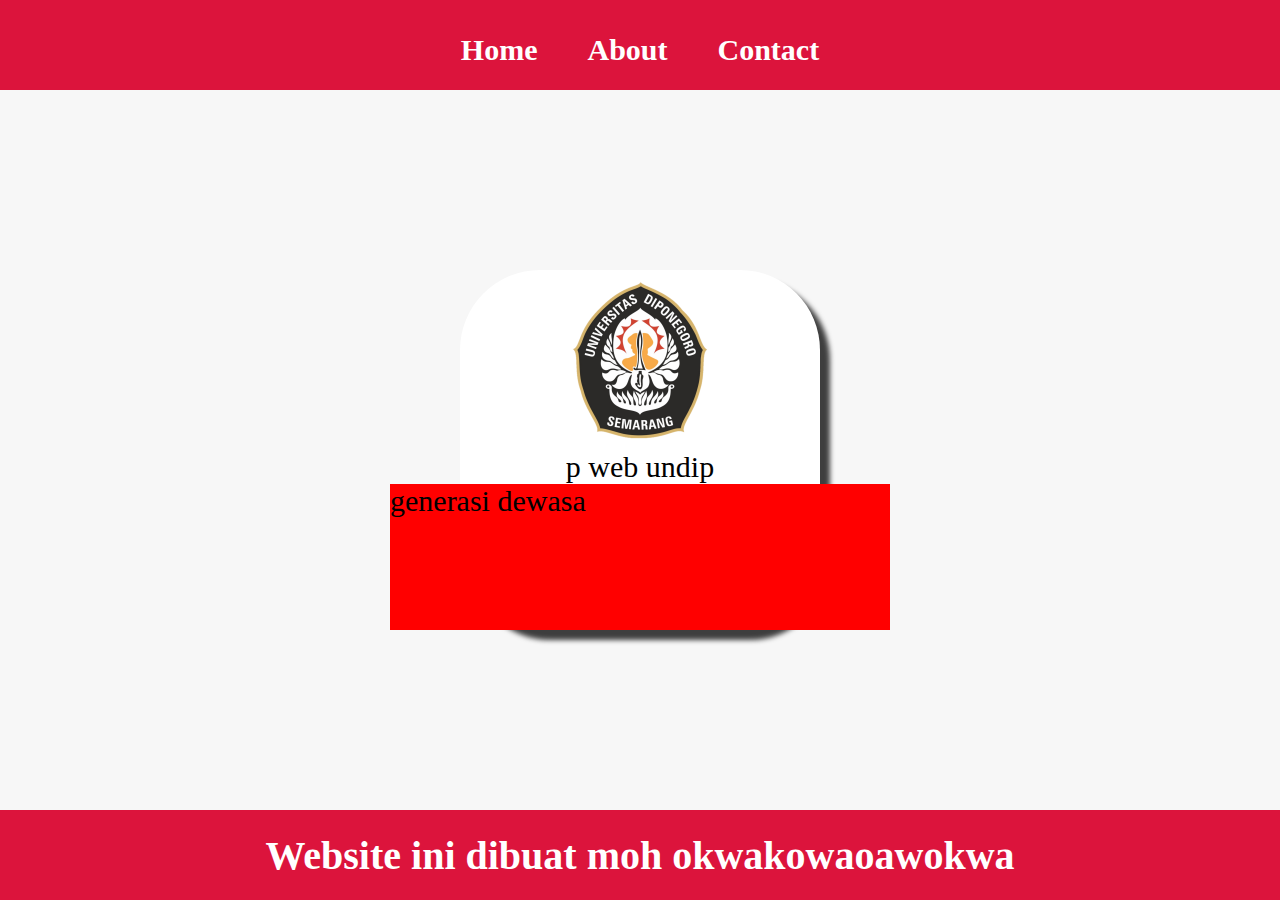
<file: myfirstwebsite/index.html>
<html>
<head>
    <title>IKATEKA UNDIP</title>
    <link rel="stylesheet" href="style.css" />
</head>
<body>
    <div class="container">
    <!-- NAVIGATION BAR -->
    <div class="container-navbar">
        <ul class="ul-navbar">
            <li class="li-navbar"><a href="#" class="a-navbar" >Home</a></li>
            <li class="li-navbar"><a href="about.html" class="a-navbar" >About</a></li>
            <li class="li-navbar"><a href="contact.html" class="a-navbar" >Contact</a></li>
        </ul>
    </div>
    <!-- NAVIGATION BAR DONE -->

    <!-- CONTENT 1 -->
    <div class="container-content">
        <a href="https://undip.ac.id/" class="a-content">
            <img src="UNDIPOfficial.png" class="img-content"/>
            <p> p web undip </p>
            <!-- data start js -->
            <div id="biodata"></div>
            <!-- data end js -->
        </a>
    </div>
    <!-- CONTENT 1 END -->

    <!-- FOOTER -->
    <div class="container-footer">
        <h1 class="h1-footer">Website ini dibuat moh okwakowaoawokwa</h1>
    </div>
    <!-- FOOTER END -->
    </div>
    <script src="data.js"></script>
</body>
</html>
</file>
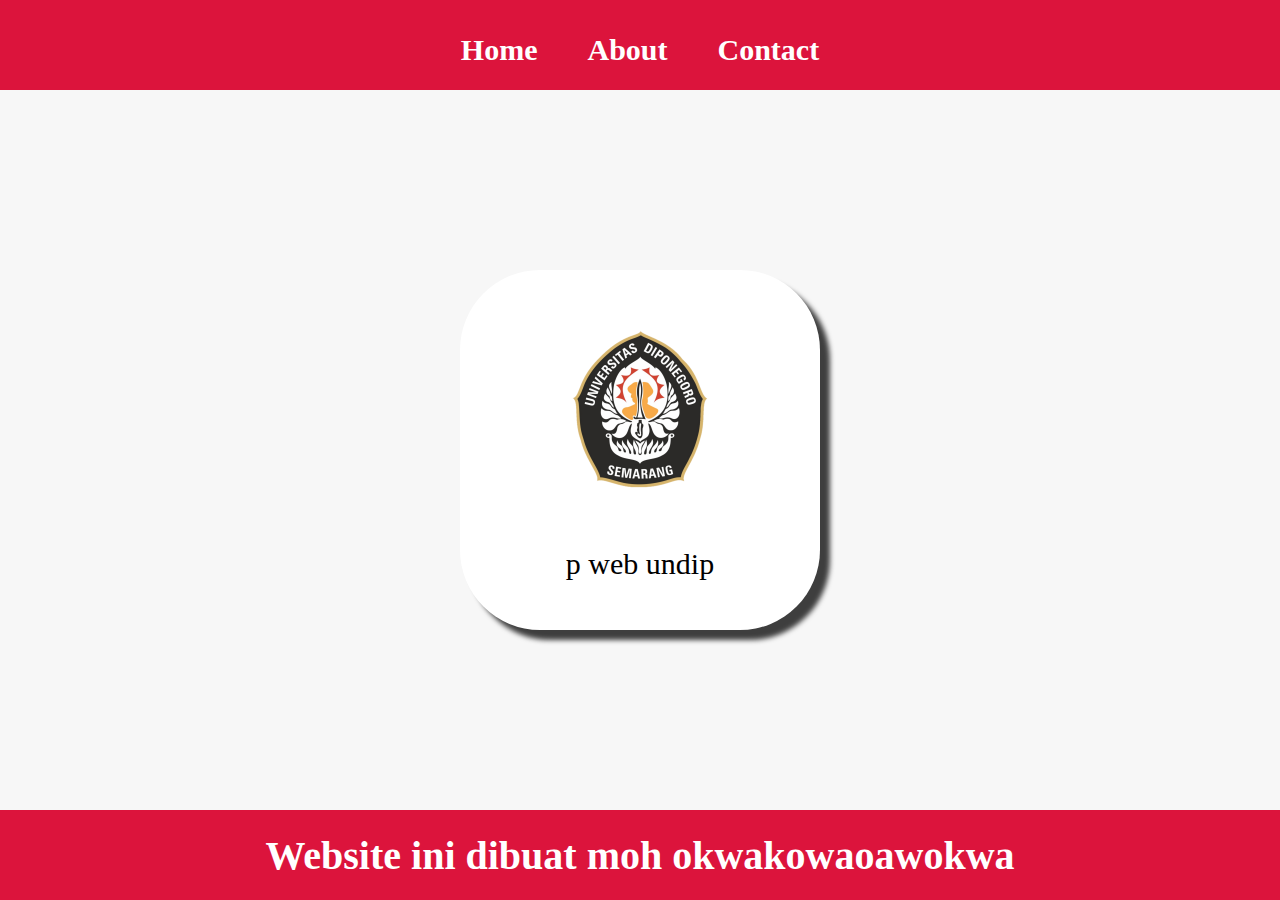
<file: myfirstwebsite/about.html>
<html>
<head>
    <title>about</title>
    <link rel="stylesheet" href="style.css" />
</head>
<body>
    <div class="container">
    <!-- NAVIGATION BAR -->
    <div class="container-navbar">
        <ul class="ul-navbar">
            <li class="li-navbar"><a href="#" class="a-navbar" >Home</a></li>
            <li class="li-navbar"><a href="about.html" class="a-navbar" >About</a></li>
            <li class="li-navbar"><a href="contact.html" class="a-navbar" >Contact</a></li>
        </ul>
    </div>
    <!-- NAVIGATION BAR DONE -->

    <!-- CONTENT 1 -->
    <div class="container-content">
        <a href="https://undip.ac.id/" class="a-content">
            <img src="UNDIPOfficial.png" class="img-content"/>
            <p> p web undip </p>
        </a>
    </div>
    <!-- CONTENT 1 END -->

    <!-- FOOTER -->
    <div class="container-footer">
        <h1 class="h1-footer">Website ini dibuat moh okwakowaoawokwa</h1>
    </div>
    <!-- FOOTER END -->
    </div>
</body>
</html>
</file>
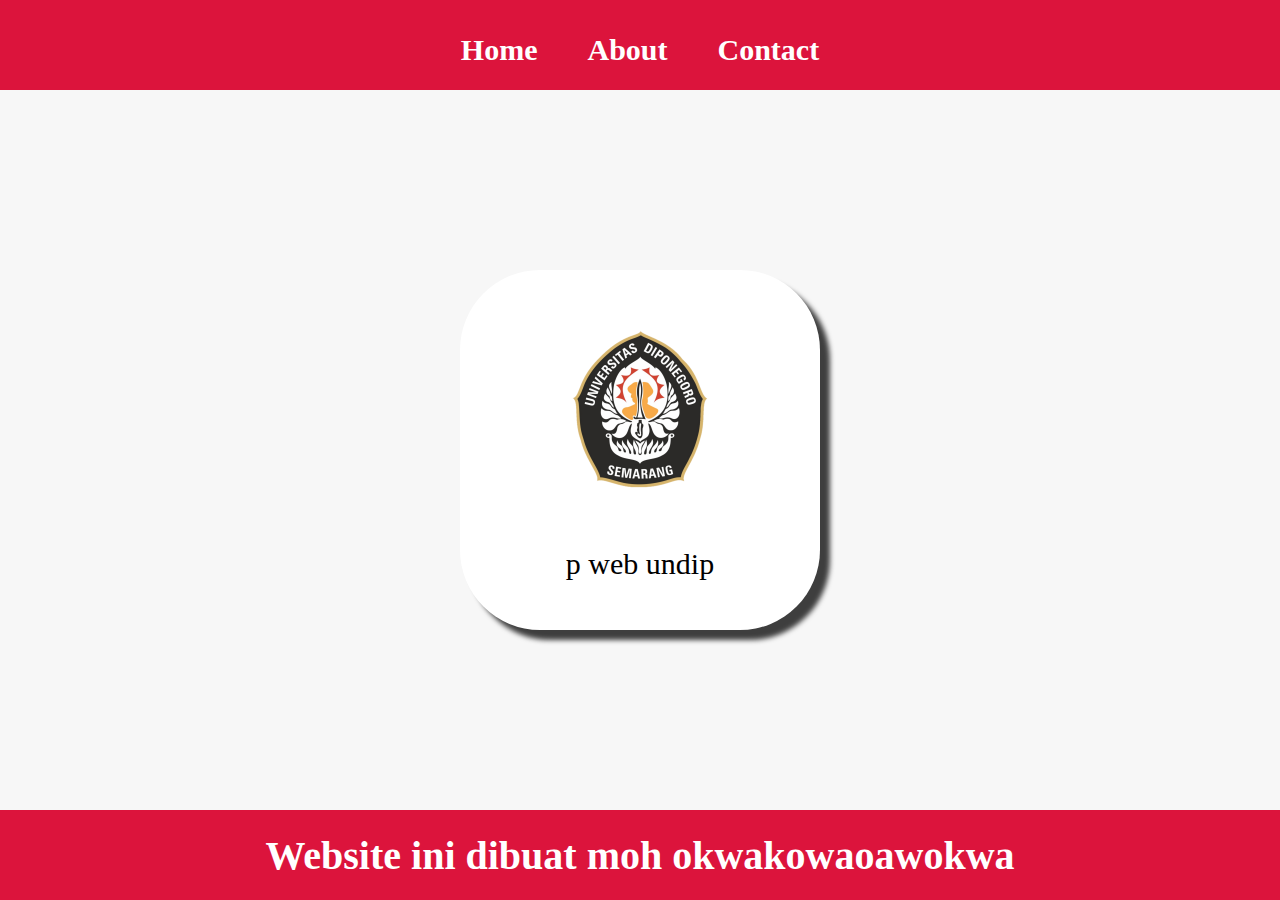
<file: myfirstwebsite/contact.html>
<html>
<head>
    <title>contact me</title>
    <link rel="stylesheet" href="style.css" />
</head>
<body>
    <div class="container">
    <!-- NAVIGATION BAR -->
    <div class="container-navbar">
        <ul class="ul-navbar">
            <li class="li-navbar"><a href="index.html" class="a-navbar" >Home</a></li>
            <li class="li-navbar"><a href="about.html" class="a-navbar" >About</a></li>
            <li class="li-navbar"><a href="contact.html" class="a-navbar" >Contact</a></li>
        </ul>
    </div>
    <!-- NAVIGATION BAR DONE -->

    <!-- CONTENT 1 -->
    <div class="container-content">
        <a href="https://undip.ac.id/" class="a-content">
            <img src="UNDIPOfficial.png" class="img-content"/>
            <p> p web undip </p>
        </a>
    </div>
    <!-- CONTENT 1 END -->

    <!-- FOOTER -->
    <div class="container-footer">
        <h1 class="h1-footer">Website ini dibuat moh okwakowaoawokwa</h1>
    </div>
    <!-- FOOTER END -->
    </div>
</body>
</html>
</file>
<file: myfirstwebsite/style.css>
*,
html {
    margin: 0;
    padding: 0;
}

.container-navbar {
    background-color: crimson;
    width: 100%;
    height: 10vh;
}

.ul-navbar {
    display: flex;
    height: 100px;
    justify-content: center;
    align-items: center;
}

.li-navbar {
list-style-type: none;
padding: 20px;
margin: 5px;
color: white;
font-size: 30px;
}


#biodata {
 background-color: red;   
 width: 500px;
 height: 500px;
}

.li-navbar:hover {
    background-color: tomato;
    transition: .5s ease-in-out;
    transition-delay: .3s;
    border-radius: 8px;
}

.a-navbar {
    color: white;
    text-decoration: none;
    font-weight: 800;
}

.container-content {
    background-color: #f7f7f7;
    display: flex;
    justify-content: center;
    align-items: center;
    height: 80vh;
}

.a-content {
    background-color: white;
    color: black;
    text-decoration: none;
    font-size: 30px;
    width: 360px;
    height: 360px;
    display: flex;
    flex-direction: column;
    justify-content: space-evenly;
    align-items: center;
    border-radius: 80px;
    box-shadow: 10px 10px 5px 0px rgba(0,0,0,0.75);
-webkit-box-shadow: 10px 10px 5px 0px rgba(0,0,0,0.75);
-moz-box-shadow: 10px 10px 5px 0px rgba(0,0,0,0.75);
}

.img-content {
    width: 50%;
    height: 50%;
}

.container-footer {
    height: 10vh;
    background-color: crimson;
    display: flex;
    justify-content: center;
    align-items: center;
}

.h1-footer {
    font-size: 40px;
    color: white;

}
</file>
